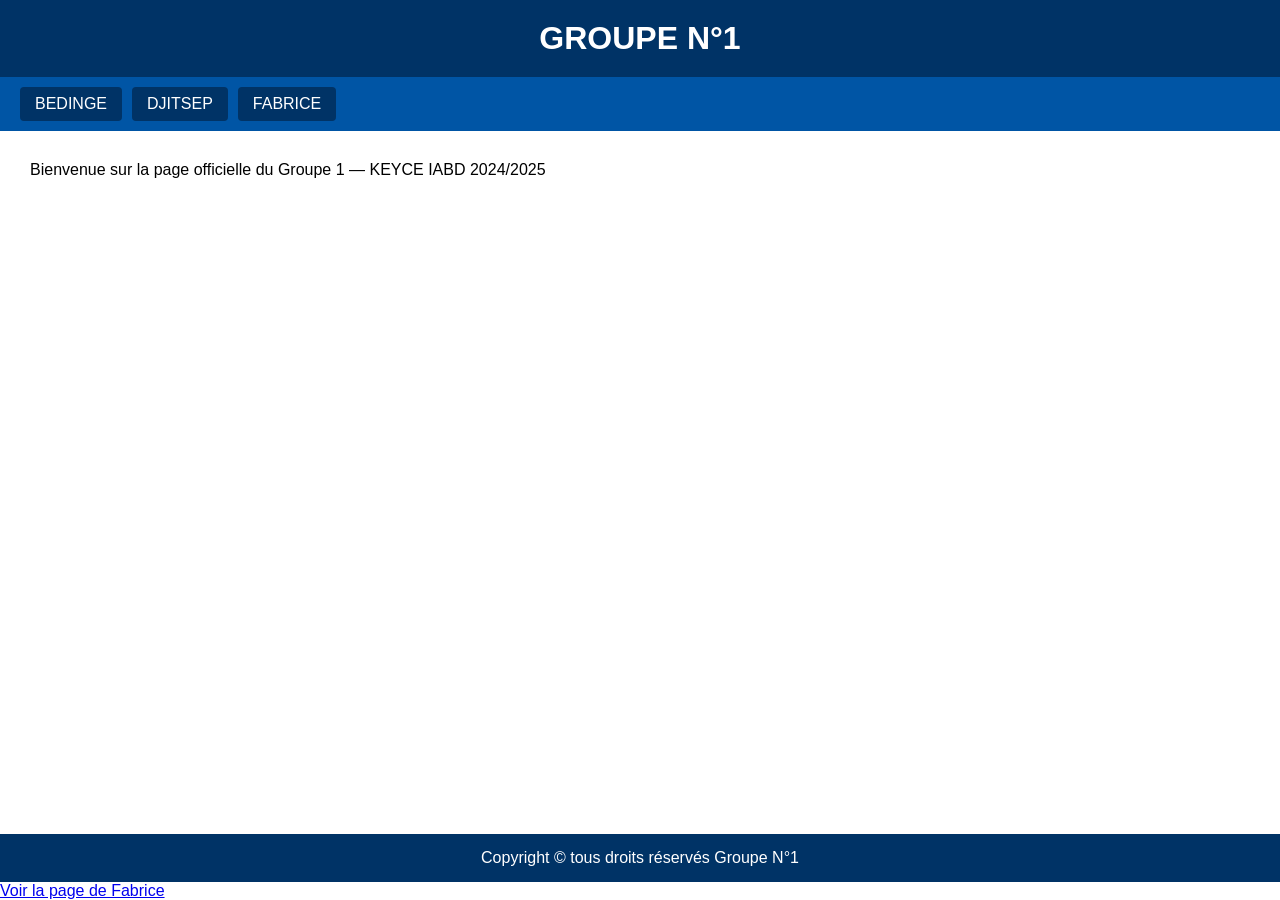
<file: index.html>
<!DOCTYPE html>
<html lang="fr">
<head>
  <meta charset="UTF-8">
  <meta name="viewport" content="width=device-width, initial-scale=1.0">
  <title>Groupe 1</title>
  <link rel="stylesheet" href="Style.css">
</head>
<body>

  <header>
    <h1>GROUPE N°1</h1>
  </header>

  <nav>
    <a href="BEDINGE.html">BEDINGE</a>
    <a href="DJITSEP.html">DJITSEP</a>
    <a href="FABRICE.html">FABRICE</a>
  </nav>

  <main>
    <p>Bienvenue sur la page officielle du Groupe 1 — KEYCE IABD 2024/2025</p>
  </main>

  <footer>
    <p>Copyright &copy; tous droits réservés Groupe N°1</p>
  </footer>

</body>
</html>
<a href="FABRICE.html">Voir la page de Fabrice</a>
</file>
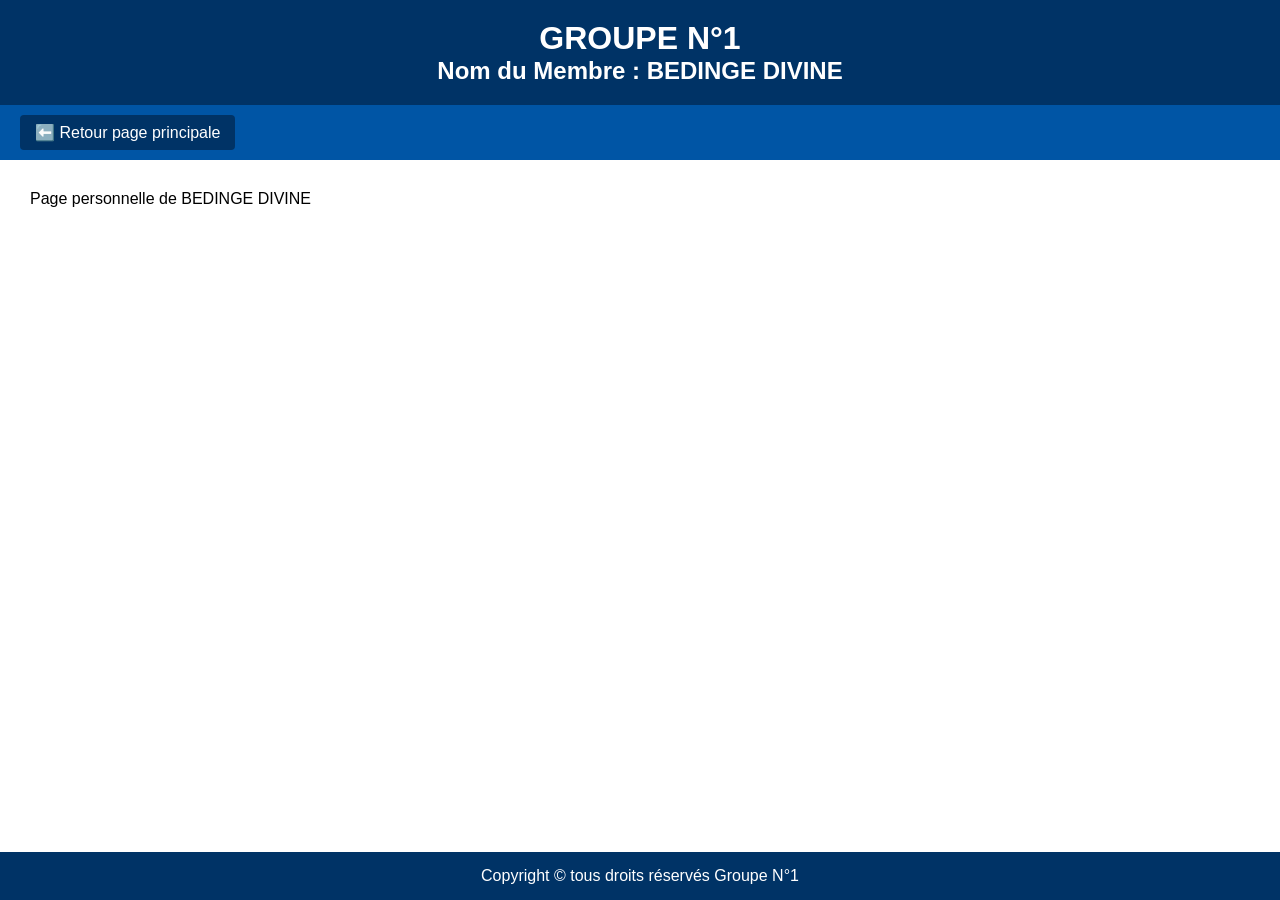
<file: BEDINGE.html>
<!DOCTYPE html>
<html lang="fr">
<head>
  <meta charset="UTF-8">
  <title>BEDINGE DIVINE - Groupe 1</title>
  <link rel="stylesheet" href="Style.css">
</head>
<body>
  <header>
    <h1>GROUPE N°1</h1>
    <h2>Nom du Membre : BEDINGE DIVINE</h2>
  </header>
  <nav>
    <a href="index.html">⬅️ Retour page principale</a>
  </nav>
  <main>
    <p>Page personnelle de BEDINGE DIVINE</p>
  </main>
  <footer>
    <p>Copyright &copy; tous droits réservés Groupe N°1</p>
  </footer>
</body>
</html>
</file>
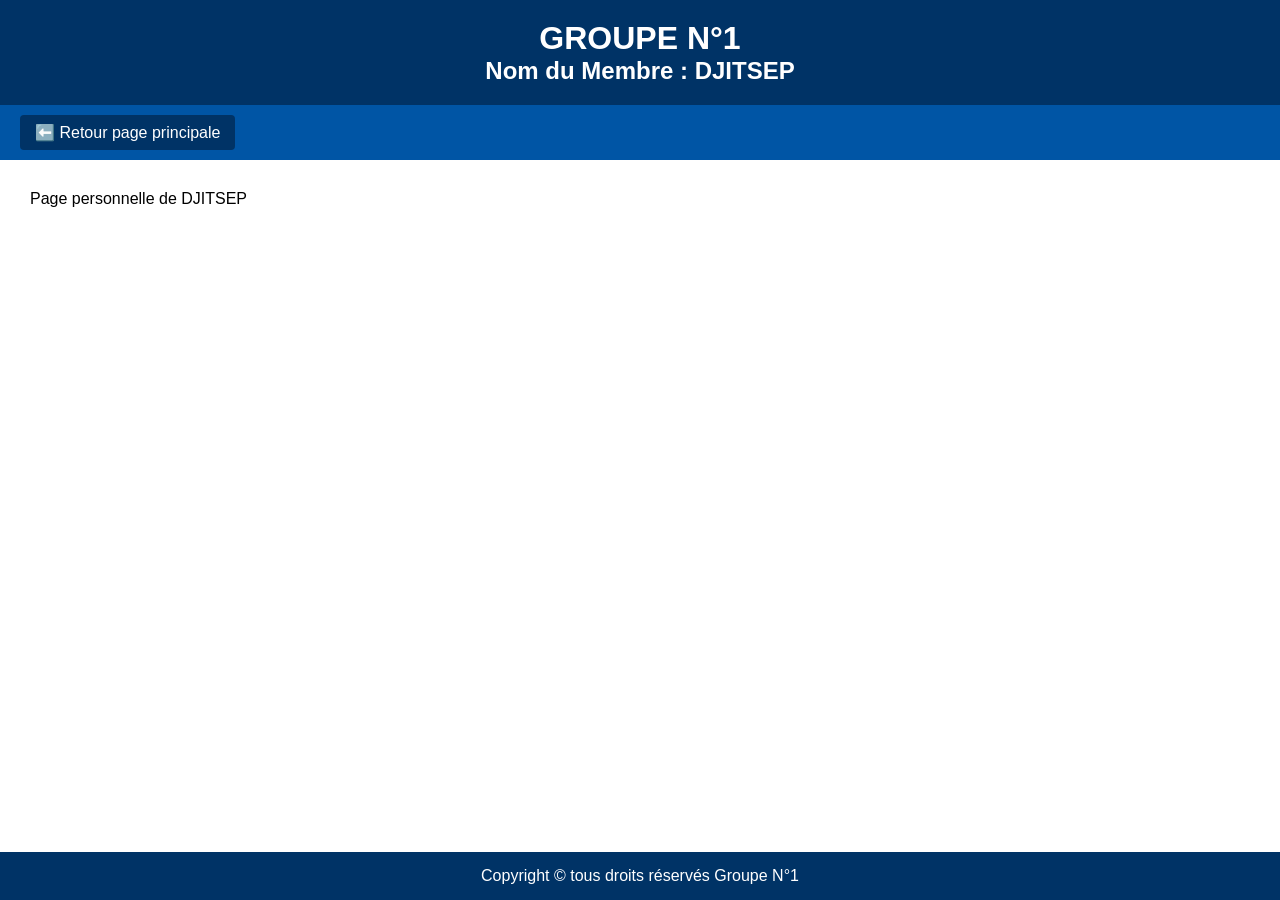
<file: DJITSEP.html>
<!DOCTYPE html>
<html lang="fr">
<head>
  <meta charset="UTF-8">
  <title>DJITSEP - Groupe 1</title>
  <link rel="stylesheet" href="Style.css">
</head>
<body>
  <header>
    <h1>GROUPE N°1</h1>
    <h2>Nom du Membre : DJITSEP</h2>
  </header>
  <nav>
    <a href="index.html">⬅️ Retour page principale</a>
  </nav>
  <main>
    <p>Page personnelle de DJITSEP</p>
  </main>
  <footer>
    <p>Copyright &copy; tous droits réservés Groupe N°1</p>
  </footer>
</body>
</html>
</file>
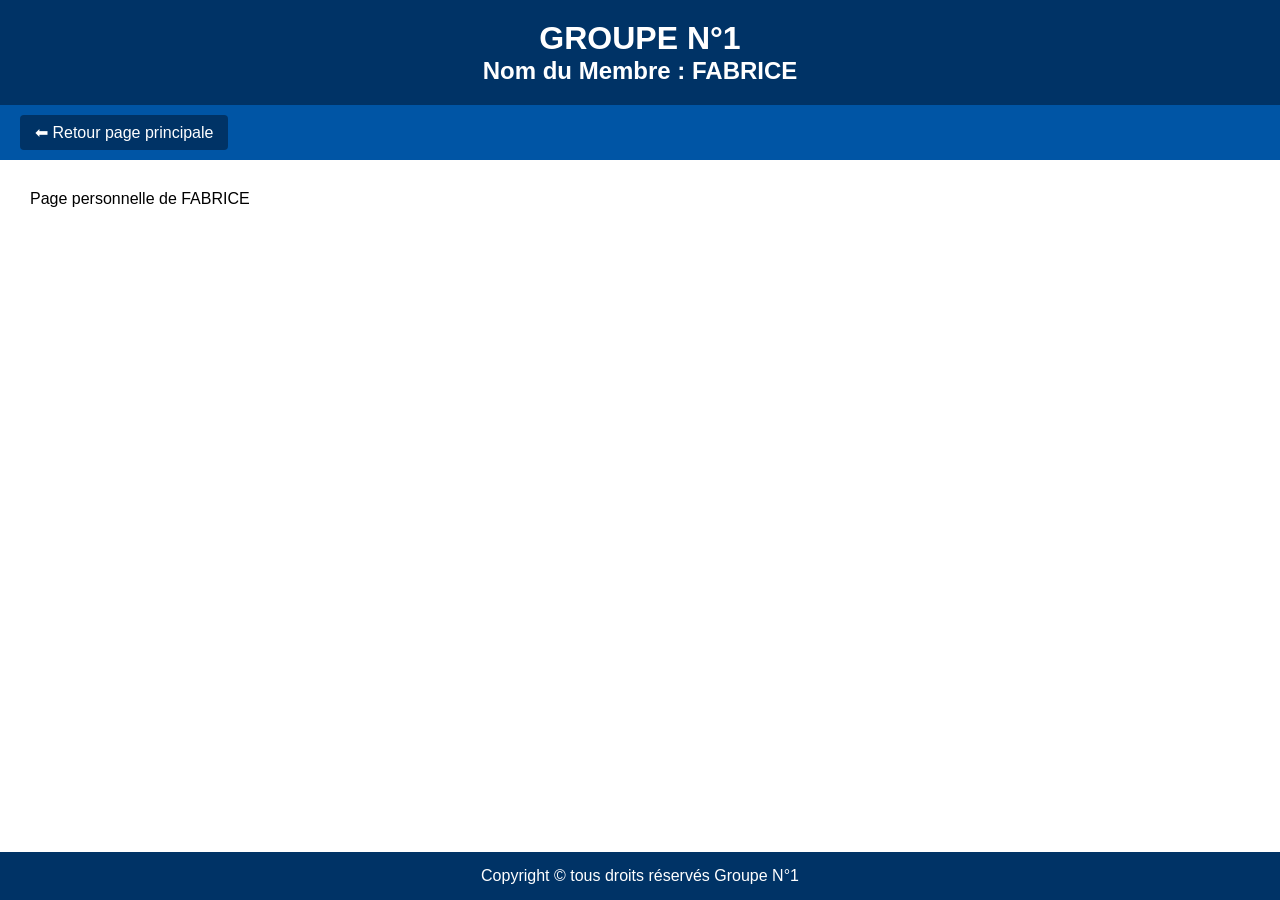
<file: FABRICE.html>
<!DOCTYPE html>
<html lang="fr">
<head>
  <meta charset="UTF-8">
  <title>FABRICE - Groupe 1</title>
  <link rel="stylesheet" href="Style.css">
</head>
<body>
  <header>
    <h1>GROUPE N°1</h1>
    <h2>Nom du Membre : FABRICE</h2>
  </header>
  <nav>
    <a href="index.html">⬅ Retour page principale</a>
  </nav>
  <main>
    <p>Page personnelle de FABRICE</p>
  </main>
  <footer>
    <p>Copyright &copy; tous droits réservés Groupe N°1</p>
  </footer>
</body>
</html>
</file>
<file: Style.css>
* {
  margin: 0;
  padding: 0;
  box-sizing: border-box;
}

body {
  font-family: Arial, sans-serif;
  display: flex;
  flex-direction: column;
  min-height: 100vh;
}

header {
  background-color: #003366;
  color: white;
  text-align: center;
  padding: 20px;
}

nav {
  background-color: #0055a5;
  display: flex;
  gap: 10px;
  padding: 10px 20px;
  flex-wrap: wrap;
}

nav a {
  color: white;
  text-decoration: none;
  padding: 8px 15px;
  border-radius: 4px;
  background-color: #003366;
}

nav a:hover {
  background-color: #ffcc00;
  color: #003366;
}

main {
  flex: 1;
  padding: 30px;
}

footer {
  background-color: #003366;
  color: white;
  text-align: center;
  padding: 15px;
}
</file>
